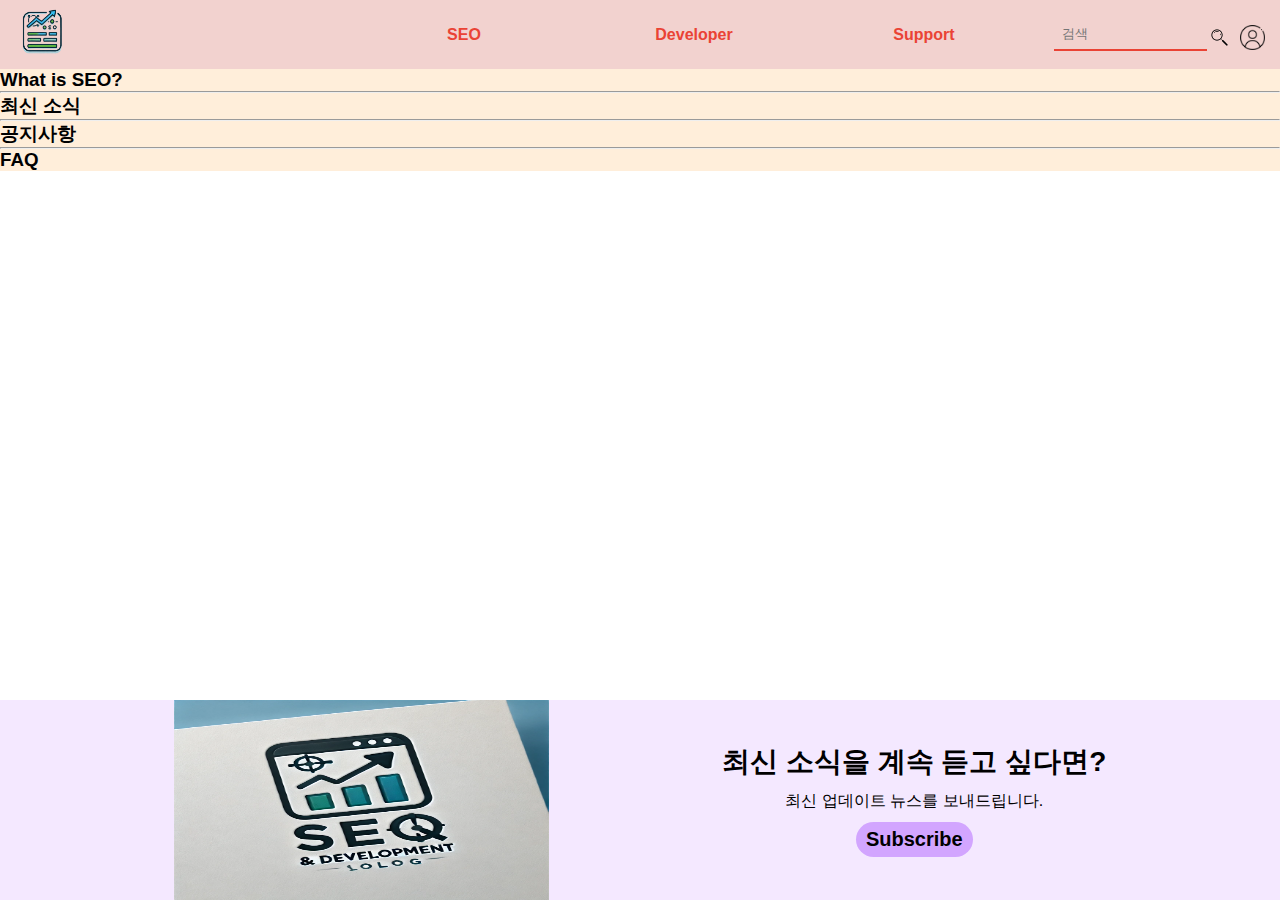
<file: index.html>
<!DOCTYPE html>
<html lang="ko">
  <head>
    <meta charset="UTF-8" />
    <meta name="viewport" content="width=device-width, initial-scale=1.0" />
    <title>SEODE - Web 개발 및 최적화를 위한 지식창고</title>

    <link rel="stylesheet" href="common\common.css" />
    <link rel="stylesheet" href="index.css" />
    <meta
      name="description"
      content="This website is a blog for SEO Developer to share the knowledge about SEO, FE, BE, etc"
    />
    <meta
      name="keywords"
      content="SEO, Javascript, search engine optimisation, HTML, CSS"
    />
    <link rel="canonical" href="index.html" />
    <link rel="icon" type="image/x-icon" href="/image/favicon-32x32.png" />
  </head>
  <body>
    <!-- 상단 내비바 -->

    <main>
      <div class="content">
        <h3>What is SEO?</h3>
        <p></p>
        <hr />
        <h3>최신 소식</h3>
        <hr />
        <h3>공지사항</h3>
        <hr />
        <h3>FAQ</h3>
      </div>
    </main>

    <!-- 하단 footer -->

    <!-- 공통 컴포넌트 삽입 -->
    <script src="common/common.js"></script>
    <script src="common/header.js"></script>
    <script src="common/footer.js"></script>

    <!-- script 삽입 -->
    <script src="index.js"></script>
  </body>
</html>
</file>
<file: index.css>
main {
  background-color: rgb(255, 238, 218);
}
</file>
